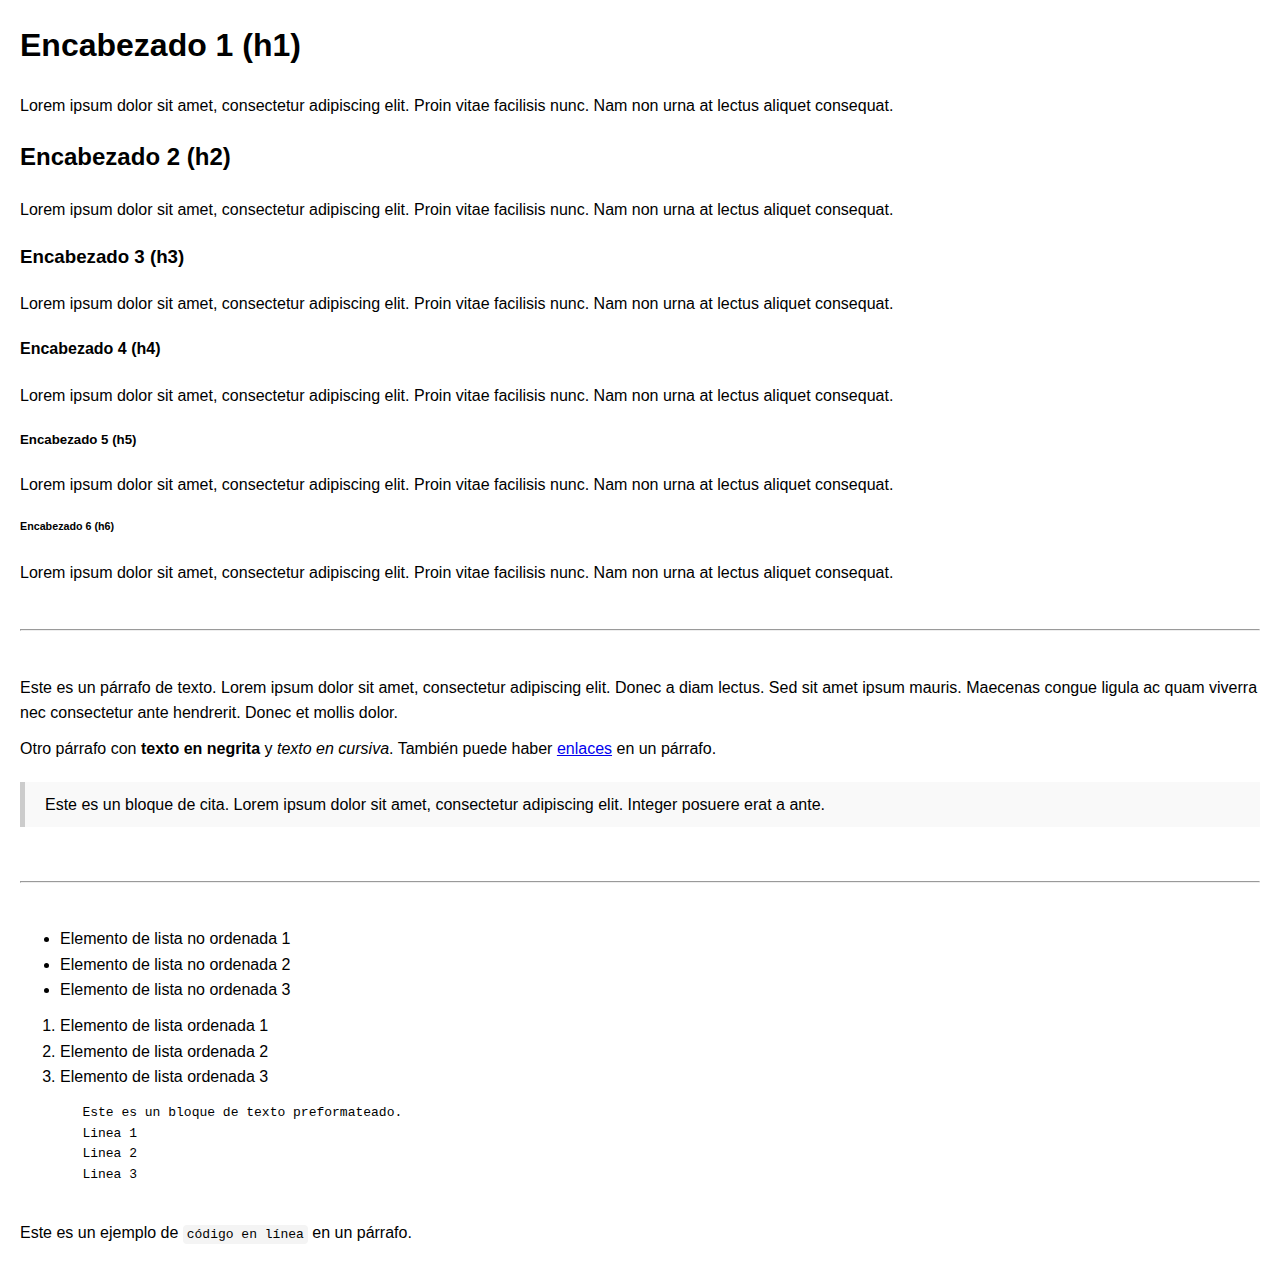
<file: index.html>
<!DOCTYPE html>
<html lang="es-CL">
<head>
    <meta charset="UTF-8">
    <meta name="viewport" content="width=device-width, initial-scale=1.0">
    <title>Ejemplo de Tipos de Texto</title>
   <link rel="stylesheet" href="style.css">
</head>
<body>
    <h1>Encabezado 1 (h1)</h1>
    <p>Lorem ipsum dolor sit amet, consectetur adipiscing elit. Proin vitae facilisis nunc. Nam non urna at lectus aliquet consequat.</p>

    <h2>Encabezado 2 (h2)</h2>
    <p>Lorem ipsum dolor sit amet, consectetur adipiscing elit. Proin vitae facilisis nunc. Nam non urna at lectus aliquet consequat.</p>

    <h3>Encabezado 3 (h3)</h3>
    <p>Lorem ipsum dolor sit amet, consectetur adipiscing elit. Proin vitae facilisis nunc. Nam non urna at lectus aliquet consequat.</p>

    <h4>Encabezado 4 (h4)</h4>
    <p>Lorem ipsum dolor sit amet, consectetur adipiscing elit. Proin vitae facilisis nunc. Nam non urna at lectus aliquet consequat.</p>

    <h5>Encabezado 5 (h5)</h5>
    <p>Lorem ipsum dolor sit amet, consectetur adipiscing elit. Proin vitae facilisis nunc. Nam non urna at lectus aliquet consequat.</p>

    <h6>Encabezado 6 (h6)</h6>
    <p>Lorem ipsum dolor sit amet, consectetur adipiscing elit. Proin vitae facilisis nunc. Nam non urna at lectus aliquet consequat.</p>
<br><hr><br>
    <p>Este es un párrafo de texto. Lorem ipsum dolor sit amet, consectetur adipiscing elit. Donec a diam lectus. Sed sit amet ipsum mauris. Maecenas congue ligula ac quam viverra nec consectetur ante hendrerit. Donec et mollis dolor.</p>

    <p>Otro párrafo con <strong>texto en negrita</strong> y <em>texto en cursiva</em>. También puede haber <a href="#">enlaces</a> en un párrafo.</p>

    <blockquote>
        Este es un bloque de cita. Lorem ipsum dolor sit amet, consectetur adipiscing elit. Integer posuere erat a ante.
    </blockquote>

    <br><hr><br>
    <ul>
        <li>Elemento de lista no ordenada 1</li>
        <li>Elemento de lista no ordenada 2</li>
        <li>Elemento de lista no ordenada 3</li>
    </ul>

    <ol>
        <li>Elemento de lista ordenada 1</li>
        <li>Elemento de lista ordenada 2</li>
        <li>Elemento de lista ordenada 3</li>
    </ol>

    <pre>
        Este es un bloque de texto preformateado.
        Linea 1
        Linea 2
        Linea 3
    </pre>

    <p>Este es un ejemplo de <code>código en línea</code> en un párrafo.</p>
</body>
</html>
</file>
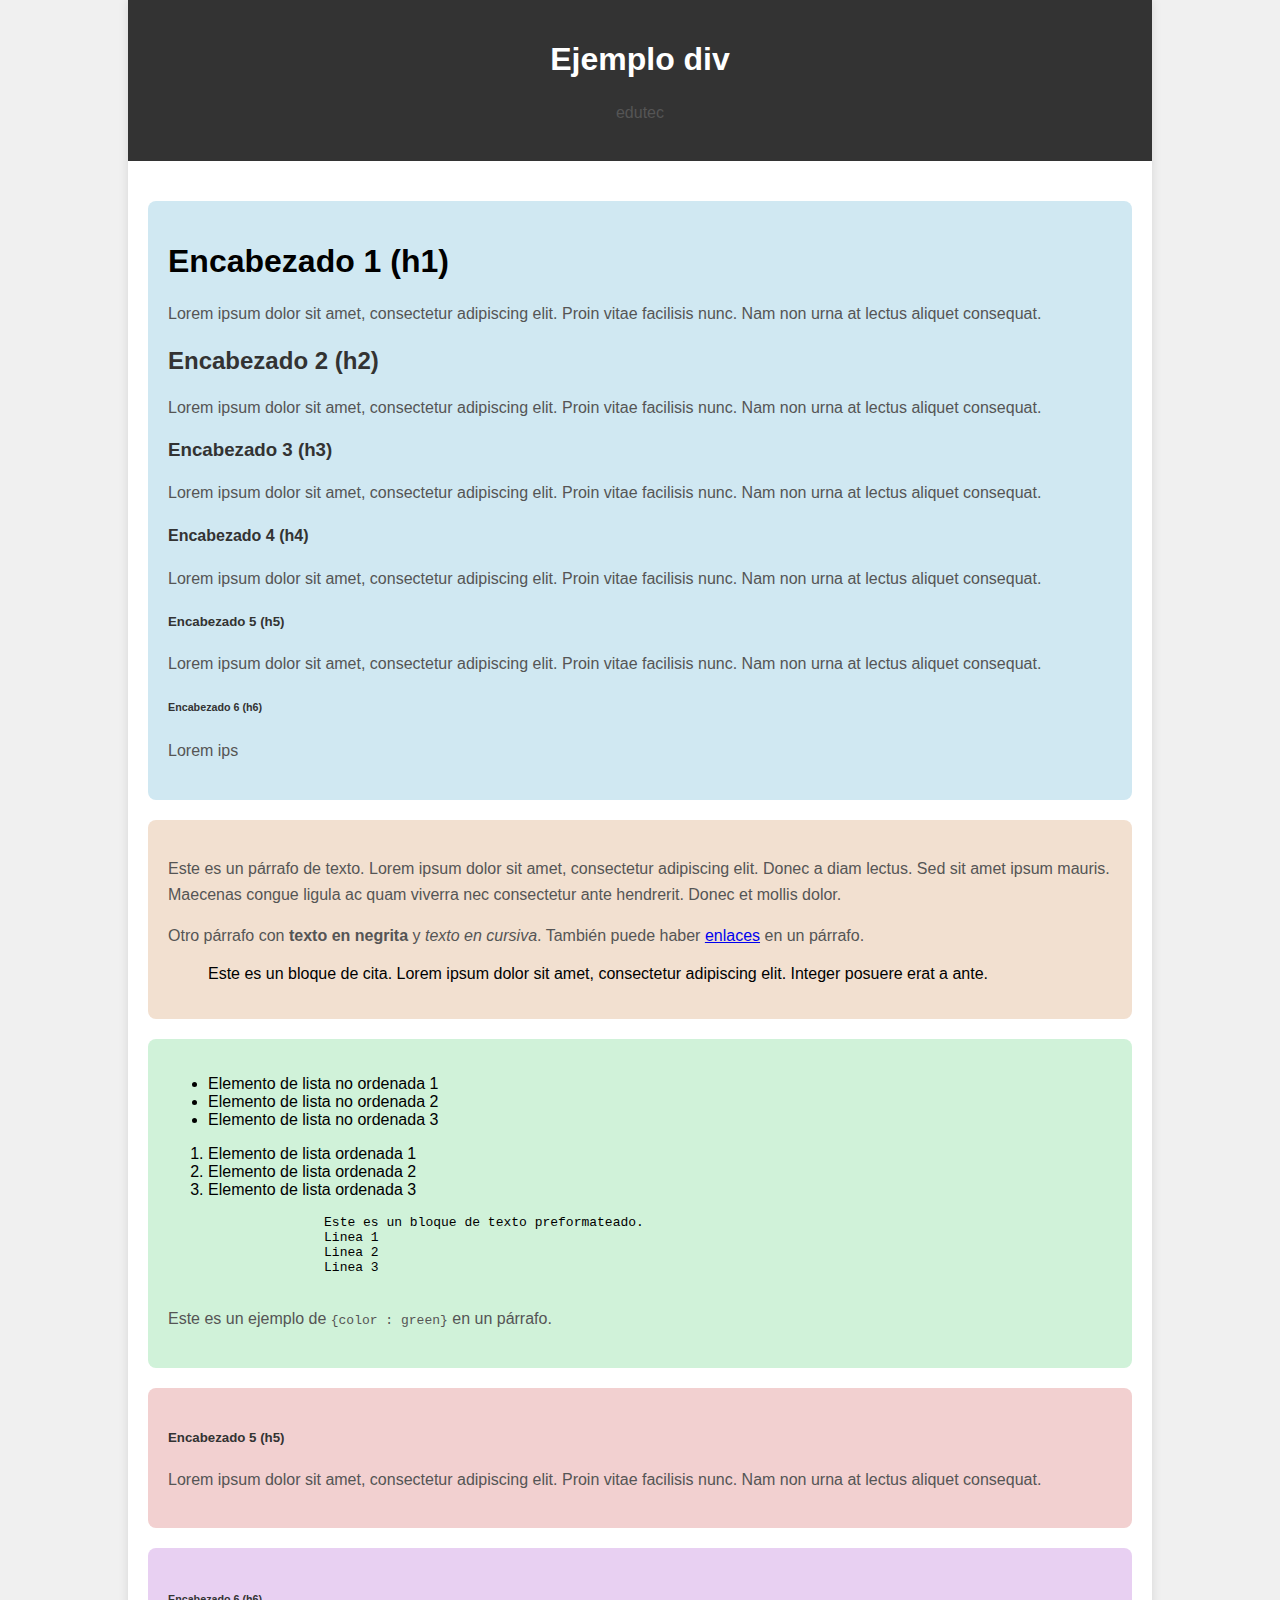
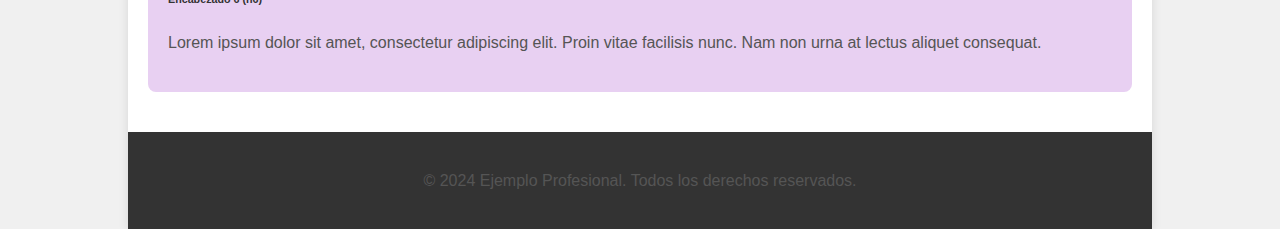
<file: indexuno.html>
<!DOCTYPE html>
<html lang="en">

<head>
    <meta charset="UTF-8">
    <meta name="viewport" content="width=device-width, initial-scale=1.0">
    <title>web edutech</title>
    <style>
        body {
            font-family: Arial, sans-serif;
            margin: 0;
            display: flex;
            flex-direction: column;
            align-items: center;
            justify-content: center;
            min-height: 100vh;
            background-color: #f0f0f0;
        }

        .container {
            width: 80%;
            max-width: 1200px;
            background-color: #ffffff;
            box-shadow: 0 0 10px rgba(0, 0, 0, 0.1);
        }

        header,
        footer {
            background-color: #333;
            color: #ffffff;
            text-align: center;
            padding: 20px 0;
        }

        main {
            padding: 20px;
        }

        .content-section {
            margin: 20px 0;
            padding: 20px;
            background-color: #e0e0e0;
            border-radius: 8px;
        }

        h2,
        h3,
        h4,
        h5,
        h6 {
            color: #333;
        }

        p {
            color: #555;
            line-height: 1.6;
        }
    </style>
</head>

<body>
    <div class="container">
        <header>
            <h1>Ejemplo div</h1>
            <p>edutec</p>
        </header>
        <main>
            <div class="content-section" style="background-color: #d0e8f2;">
                <h1>Encabezado 1 (h1)</h1>
                <p>Lorem ipsum dolor sit amet, consectetur adipiscing elit. Proin vitae facilisis nunc. Nam non urna at
                    lectus aliquet consequat.</p>

                <h2>Encabezado 2 (h2)</h2>
                <p>Lorem ipsum dolor sit amet, consectetur adipiscing elit. Proin vitae facilisis nunc. Nam non urna at
                    lectus aliquet consequat.</p>

                <h3>Encabezado 3 (h3)</h3>
                <p>Lorem ipsum dolor sit amet, consectetur adipiscing elit. Proin vitae facilisis nunc. Nam non urna at
                    lectus aliquet consequat.</p>

                <h4>Encabezado 4 (h4)</h4>
                <p>Lorem ipsum dolor sit amet, consectetur adipiscing elit. Proin vitae facilisis nunc. Nam non urna at
                    lectus aliquet consequat.</p>

                <h5>Encabezado 5 (h5)</h5>
                <p>Lorem ipsum dolor sit amet, consectetur adipiscing elit. Proin vitae facilisis nunc. Nam non urna at
                    lectus aliquet consequat.</p>

                <h6>Encabezado 6 (h6)</h6>
                <p>Lorem ips
            </div>



            <div class="content-section" style="background-color: #f2e0d0;">
                <p>Este es un párrafo de texto. Lorem ipsum dolor sit amet, consectetur adipiscing elit. Donec a diam
                    lectus. Sed sit amet ipsum mauris. Maecenas congue ligula ac quam viverra nec consectetur ante
                    hendrerit. Donec et mollis dolor.</p>

                <p>Otro párrafo con <strong>texto en negrita</strong> y <em>texto en cursiva</em>. También puede haber
                    <a href="#">enlaces</a> en un párrafo.</p>

                <blockquote>
                    Este es un bloque de cita. Lorem ipsum dolor sit amet, consectetur adipiscing elit. Integer posuere
                    erat a ante.
                </blockquote>
            </div>



            <div class="content-section" style="background-color: #d0f2d9;">
                <ul>
                    <li>Elemento de lista no ordenada 1</li>
                    <li>Elemento de lista no ordenada 2</li>
                    <li>Elemento de lista no ordenada 3</li>
                </ul>
            
                <ol>
                    <li>Elemento de lista ordenada 1</li>
                    <li>Elemento de lista ordenada 2</li>
                    <li>Elemento de lista ordenada 3</li>
                </ol>
            
                <pre>
                    Este es un bloque de texto preformateado.
                    Linea 1
                    Linea 2
                    Linea 3
                </pre>
            
                <p>Este es un ejemplo de <code>{color : green}</code> en un párrafo.</p>
            </div>



            <div class="content-section" style="background-color: #f2d0d0;">
                <h5>Encabezado 5 (h5)</h5>
                <p>Lorem ipsum dolor sit amet, consectetur adipiscing elit. Proin vitae facilisis nunc. Nam non urna at
                    lectus aliquet consequat.</p>
            </div>



            <div class="content-section" style="background-color: #e8d0f2;">
                <h6>Encabezado 6 (h6)</h6>
                <p>Lorem ipsum dolor sit amet, consectetur adipiscing elit. Proin vitae facilisis nunc. Nam non urna at
                    lectus aliquet consequat.</p>
            </div>



        </main>
        <footer>
            <p>© 2024 Ejemplo Profesional. Todos los derechos reservados.</p>
        </footer>
    </div>
</body>

</html>
</file>
<file: style.css>
body {
    font-family: Arial, sans-serif;
    line-height: 1.6;
    margin: 20px;
}
h1, h2, h3, h4, h5, h6 {
    margin-top: 20px;
}
p {
    margin: 10px 0;
}
blockquote {
    margin: 20px 0;
    padding: 10px 20px;
    background-color: #f9f9f9;
    border-left: 5px solid #ccc;
}
ul, ol {
    margin: 10px 0;
    padding-left: 40px;
}
code {
    background-color: #f4f4f4;
    padding: 2px 4px;
    border-radius: 4px;
}
</file>
